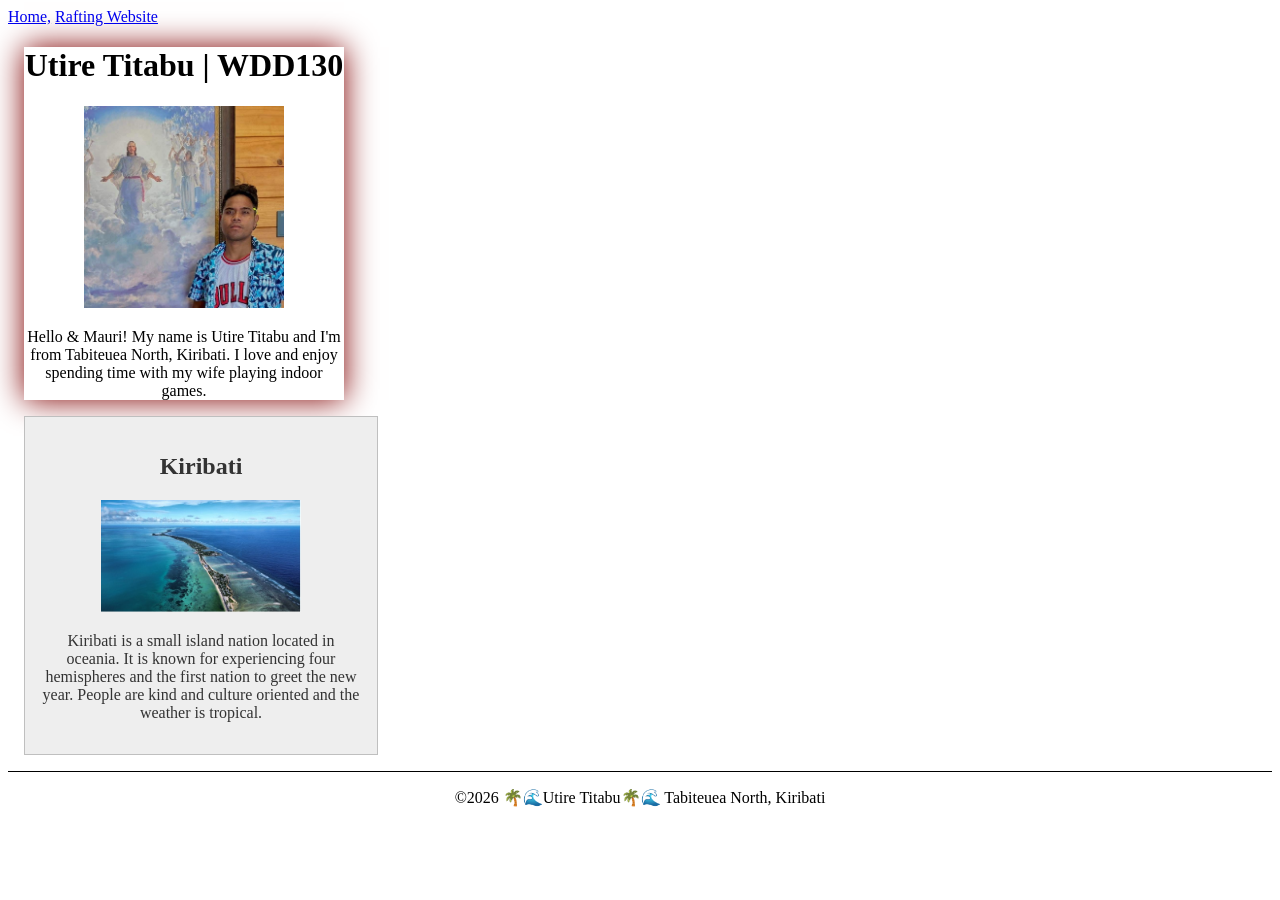
<file: index.html>
<!DOCTYPE html>
<html lang="en">

<head>
    <meta charset="utf-8">
    <meta name="viewport" content="width=device-width,initial-scale=1.0">
    <title>Utire Titabu | WDD 130</title>
    <meta name="description" content="Learn about me, my country and culture">
    <meta name="author" content="Utire Titabu">

    <link rel="stylesheet" href="styles/styles.css">
</head>

<body>
    <header>
        <nav>
            <a href="#">Home,</a>
            <a href="wwr/">Rafting Website</a>
        </nav>
    </header>

    <main>
        <h1>Utire Titabu | WDD130</h1>
        <img src="./images/profile.jpg" alt="Hi and Mauri, my name is Utire Titabu" width="200">
        <p>Hello & Mauri! My name is Utire Titabu and I'm from Tabiteuea North, Kiribati. I love and
            enjoy spending time with my wife playing indoor games.</p>
    </main>
    <aside>
        <h2>Kiribati</h2>
        <img src="./images/tarawa.jpg" alt="A magnificent view of the Tarawa capital of Kiribati"
          width="200">
        <p>Kiribati is a small island nation located in oceania. It is known for experiencing
            four hemispheres and the first nation to greet the new year. People are kind and
            culture oriented and the weather is tropical.</p>
    </aside>
    <footer>
        <p>©2026 🌴🌊Utire Titabu🌴🌊 Tabiteuea North, Kiribati</p>
    </footer>
</body>

</html>
</file>
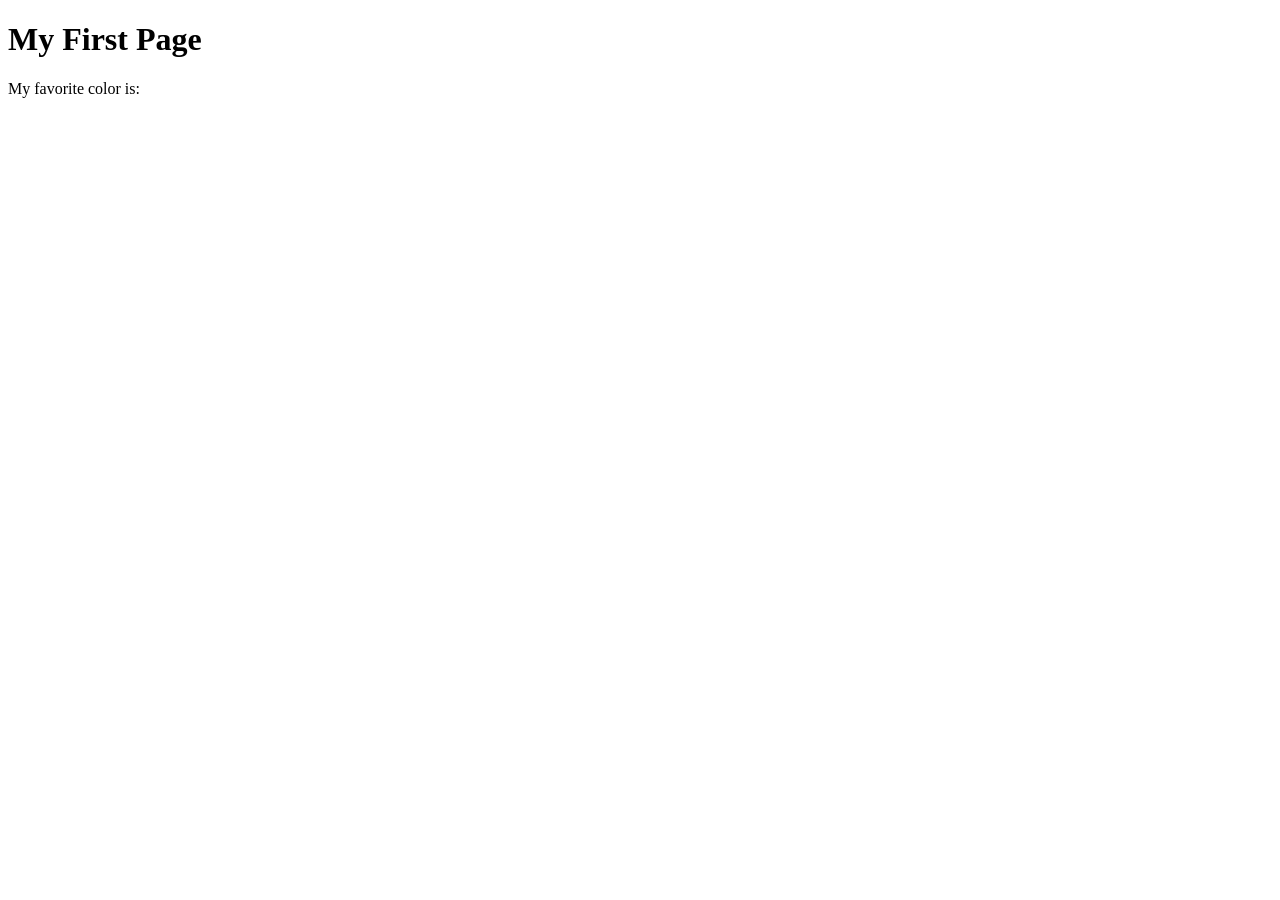
<file: week01/first-page.html>
<!DOCTYPE html>
<html lang="en">
<head>
    <meta charset="UTF-8">
    <meta name="viewport" content="width=device-width, initial-scale=1.0">
    <title>My First Page</title>
</head>
<body>
    <h1>My First Page</h1>
    <p>My favorite color is: </p>
</body>
</html>
</file>
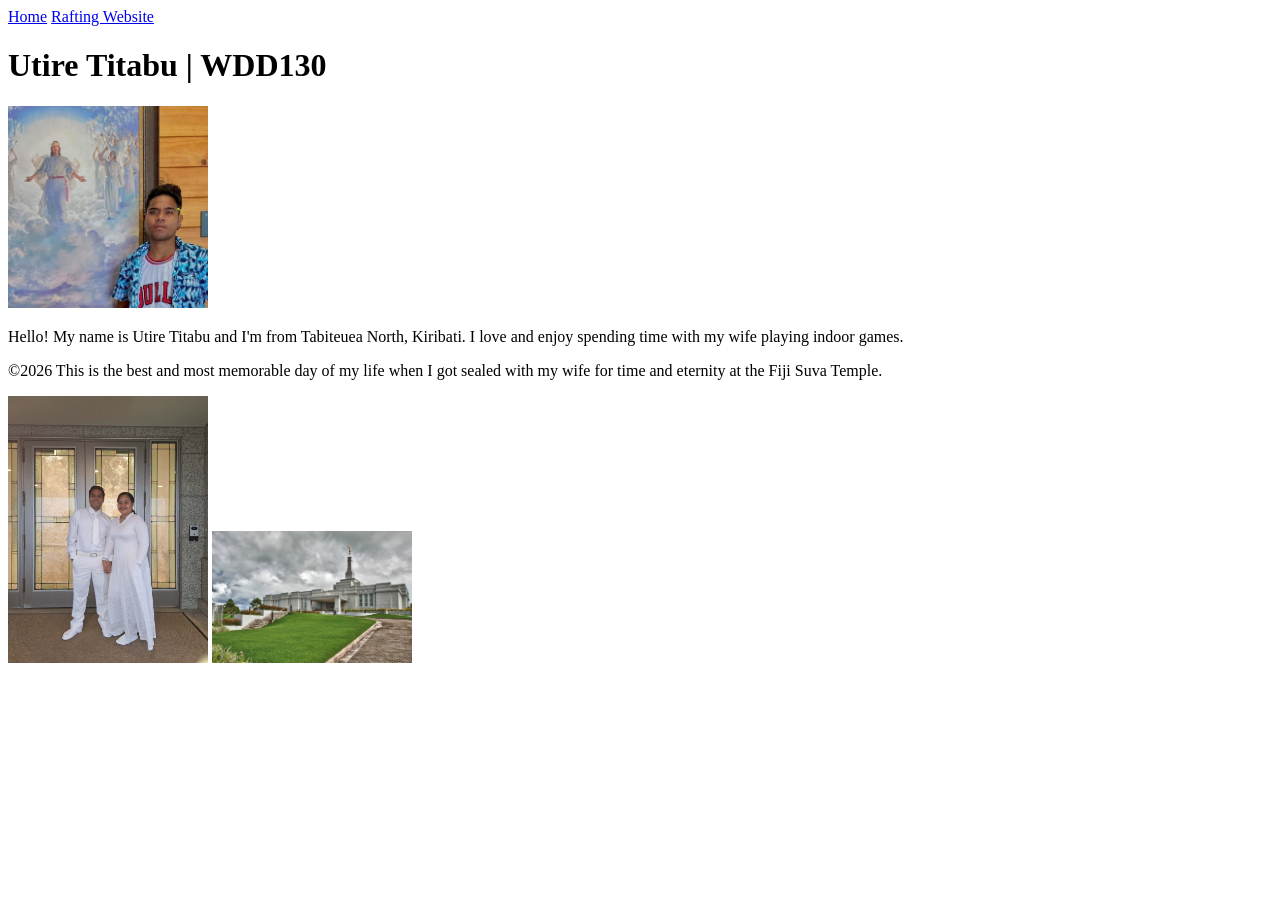
<file: week01/images.html>
<!DOCTYPE html>
<html lang="en">
    <head>
        <meta charset="utf-8">
        <meta name="viewport" content="width=device-width,initial-scale=1.0">
        <title>Utire Titabu | WDD 130</title>
    </head>
    <body>
        <header>
            <nav>
                <a href="#">Home</a>
                <a href="wwr/">Rafting Website</a> 
            </nav>
        </header>
        <main>
            <h1>Utire Titabu | WDD130</h1>
              
            <div class="scroll-images">
                <img src="./images/profile.jpg" alt="This is the photo of myself at the Betio 3rd ward chapel" width="200">
            </div>  
            <p>Hello! My name is Utire Titabu and I'm from Tabiteuea North, Kiribati. I love and enjoy spending time with my wife playing indoor games.</p>
        
        </main>
        <footer>
            <p>©2026 This is the best and most memorable day of my life 
                when I got sealed with my wife for time and eternity at the Fiji Suva Temple.
            </p>
            <div class="scroll-images">
                <img src="./images/family.jpg" alt="Memorable Sealing Day" width="200">
                <img src="./images/Fijitemple.jpg" alt="The Fiji Suva Temple" width="200">      
            </div>
        </footer>
    </body>
</html>
</file>
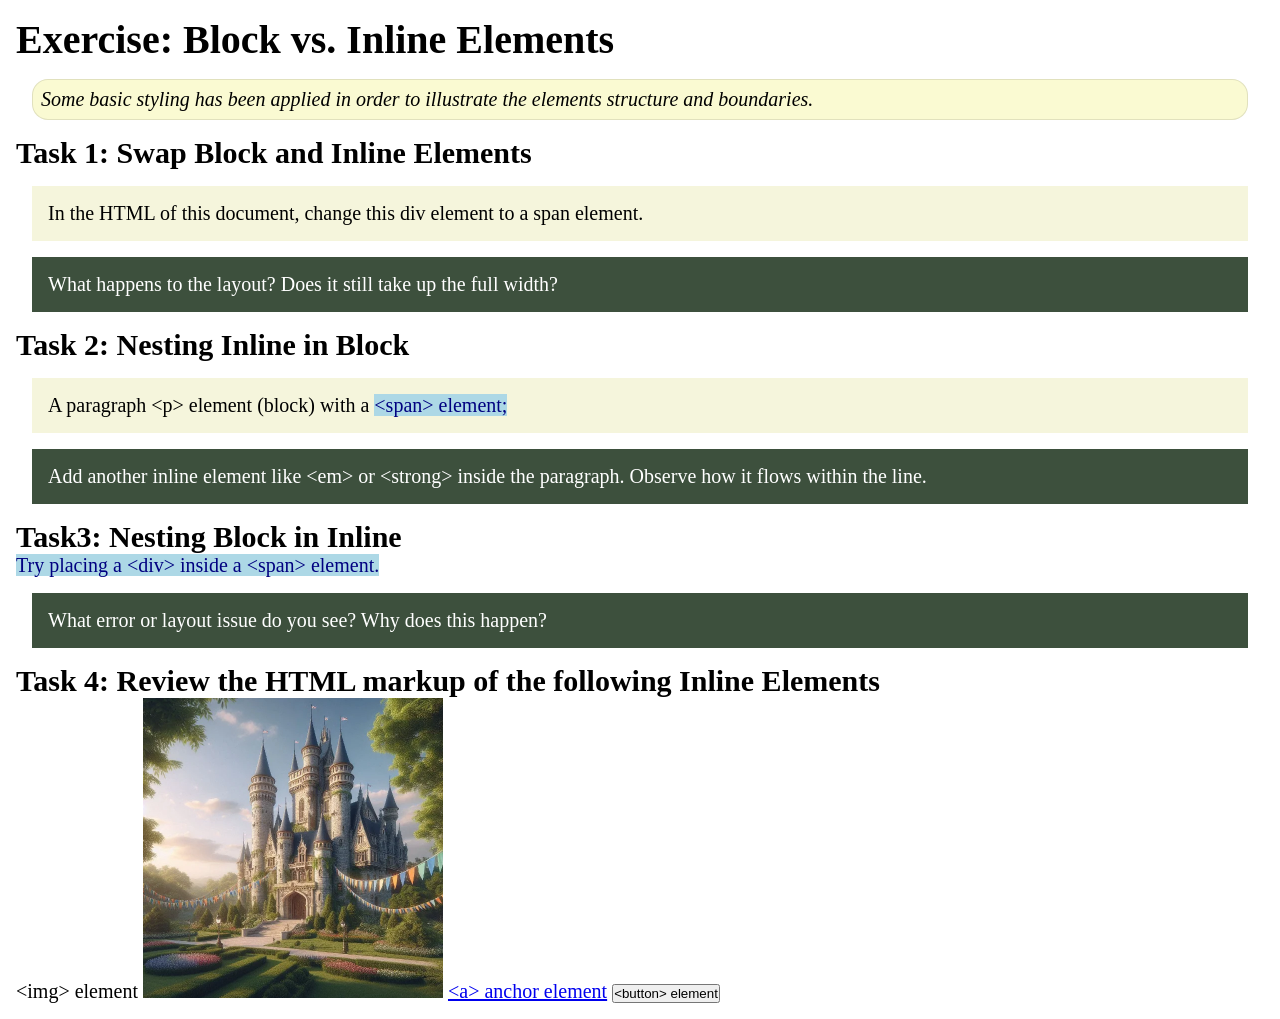
<file: week02/block-vs-inline.html>
<!DOCTYPE html>
<html lang="en">

<head>
    <meta charset="UTF-8">
    <meta name="viewport" content="width=device-width, initial-scale=1.0">
    <title>Exercise: Block vs. Inline Elements</title>
    <link rel="stylesheet" href="styles/block-vs-inline.css">
</head>

<body>
    <main>
        <h1>Exercise: Block vs. Inline Elements</h1>
        <p class="note">Some basic styling has been applied in order to illustrate the elements structure and
            boundaries.</p>

        <h2>Task 1: Swap Block and Inline Elements</h2>
        <div>In the HTML of this document, change this div element to a span element.</div>

        <p class="question">What happens to the layout? Does it still take up the full width?</p>

        <h2>Task 2: Nesting Inline in Block</h2>
        <p>A paragraph &lt;p&gt; element (block) with a <span>&lt;span&gt; element;</span></p>
        <p class="question">Add another inline element like &lt;em&gt; or &lt;strong&gt; inside the paragraph. Observe
            how it flows within the line.</p>

        <h2>Task3: Nesting Block in Inline</h2>
        <span>Try placing a &lt;div&gt; inside a &lt;span&gt; element.</span>
            <p class="question">What error or layout issue do you see? Why does this happen?</p>


            <h2>Task 4: Review the HTML markup of the following Inline Elements</h2>
        &lt;img&gt; element
        <img src="images/castle.webp" alt="placeholder image (images are inline)" width="300" height="300">
        <a href="https://churchofjesuschrist.org">&lt;a&gt; anchor element</a>
        <button type="button">&lt;button&gt; element</button>
    </main>
</body>

</html>
</file>
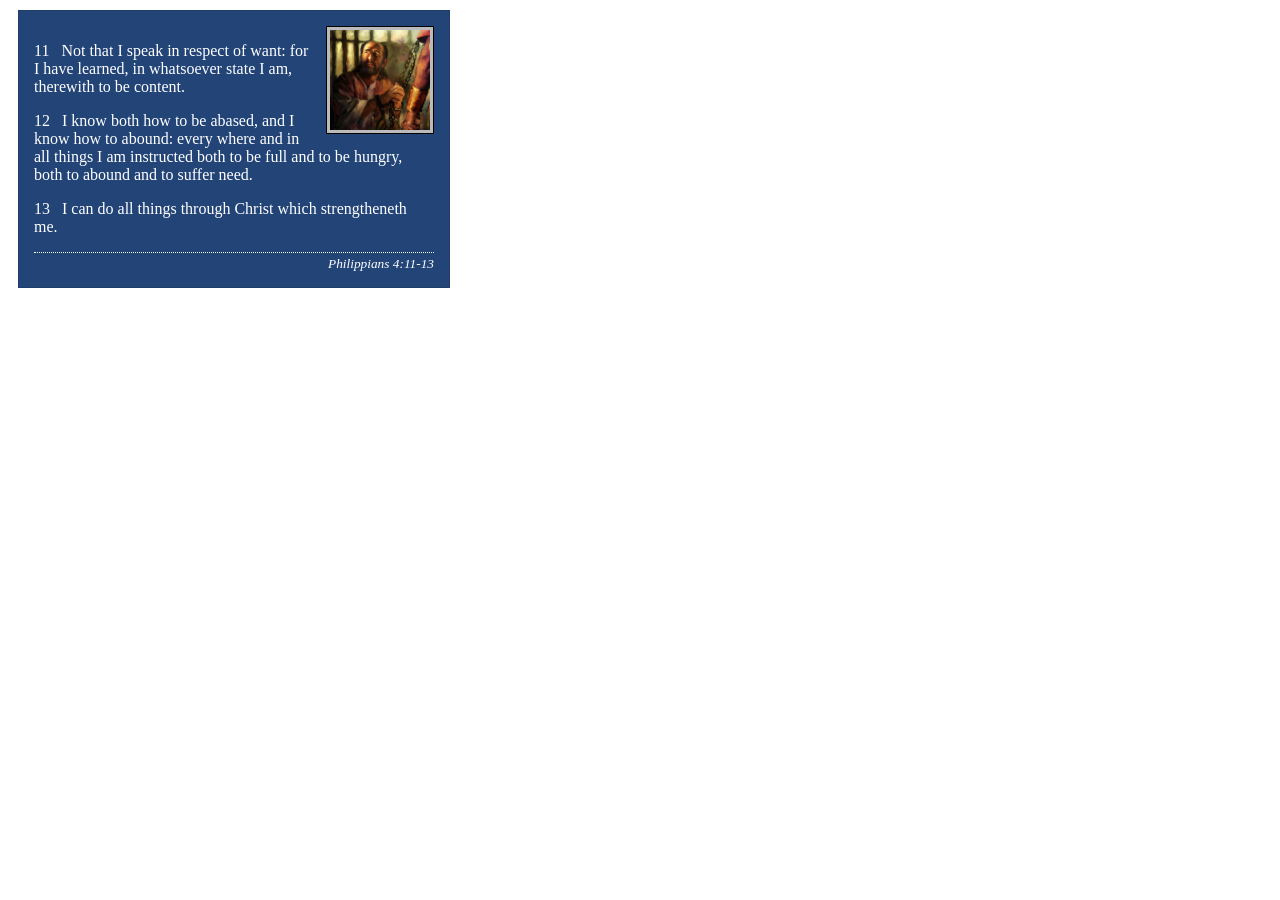
<file: week02/box-model-solution.html>
<!DOCTYPE html>
<html lang="en">
<head>
    <meta charset="UTF-8">
    <meta name="viewport" content="width=device-width, initial-scale=1.0">
    <title>Box Model Activity</title>
    <link rel="stylesheet" href="styles/box-model-solution.css">
</head>
<body>
    <main>
        <div class="callout">
            <img src="images/apostle-paul-imprisoned.webp" alt="Paul the Apostle - Imprisoned in Rome" width="200" height="200">
            <blockquote>
                <p>11 &nbsp; Not that I speak in respect of want: for I have learned, in whatsoever state I am, therewith to be content.</p>
                <p>12 &nbsp; I know both how to be abased, and I know how to abound: every where and in all things I am instructed both to be full and to be hungry, both to abound and to suffer need.</p>
                <p>13 &nbsp; I can do all things through Christ which strengtheneth me.</p>
            </blockquote>
            <cite>Philippians 4:11-13</cite>
        </div>
    </main>
</body>
</html>
</file>
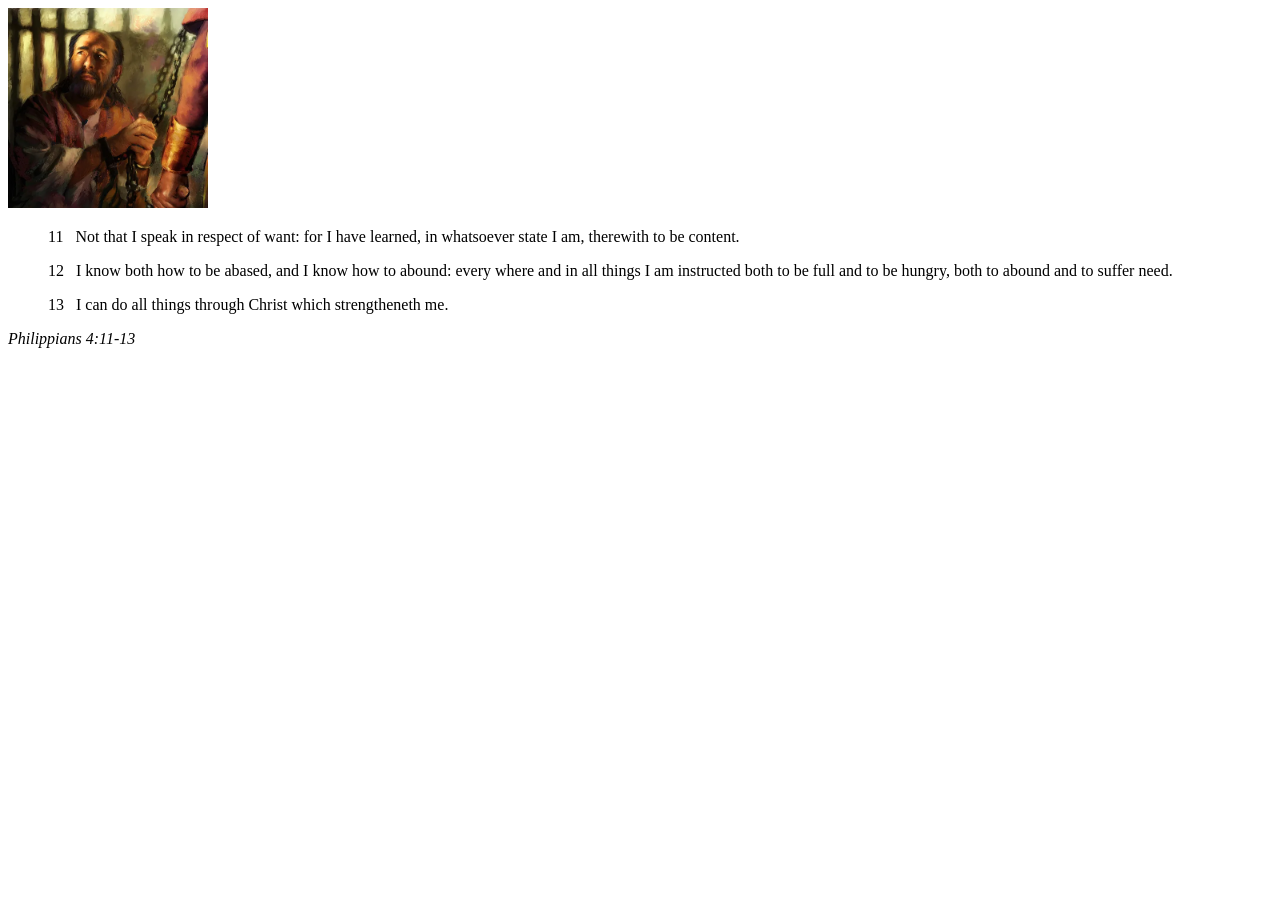
<file: week02/box-model.html>
<!DOCTYPE html>
<html lang="en">
<head>
    <meta charset="UTF-8">
    <meta name="viewport" content="width=device-width, initial-scale=1.0">
    <title>Box Model Activity</title>
</head>
<body>
    <main>
        <div class="callout">
            <img src="images/apostle-paul-imprisoned.webp" alt="Paul the Apostle - Imprisoned in Rome" width="200" height="200">
            <blockquote>
                <p>11 &nbsp; Not that I speak in respect of want: for I have learned, in whatsoever state I am, therewith to be content.</p>
                <p>12 &nbsp; I know both how to be abased, and I know how to abound: every where and in all things I am instructed both to be full and to be hungry, both to abound and to suffer need.</p>
                <p>13 &nbsp; I can do all things through Christ which strengtheneth me.</p>
            </blockquote>
            <cite>Philippians 4:11-13</cite>
        </div>
    </main>
</body>
</html>
</file>
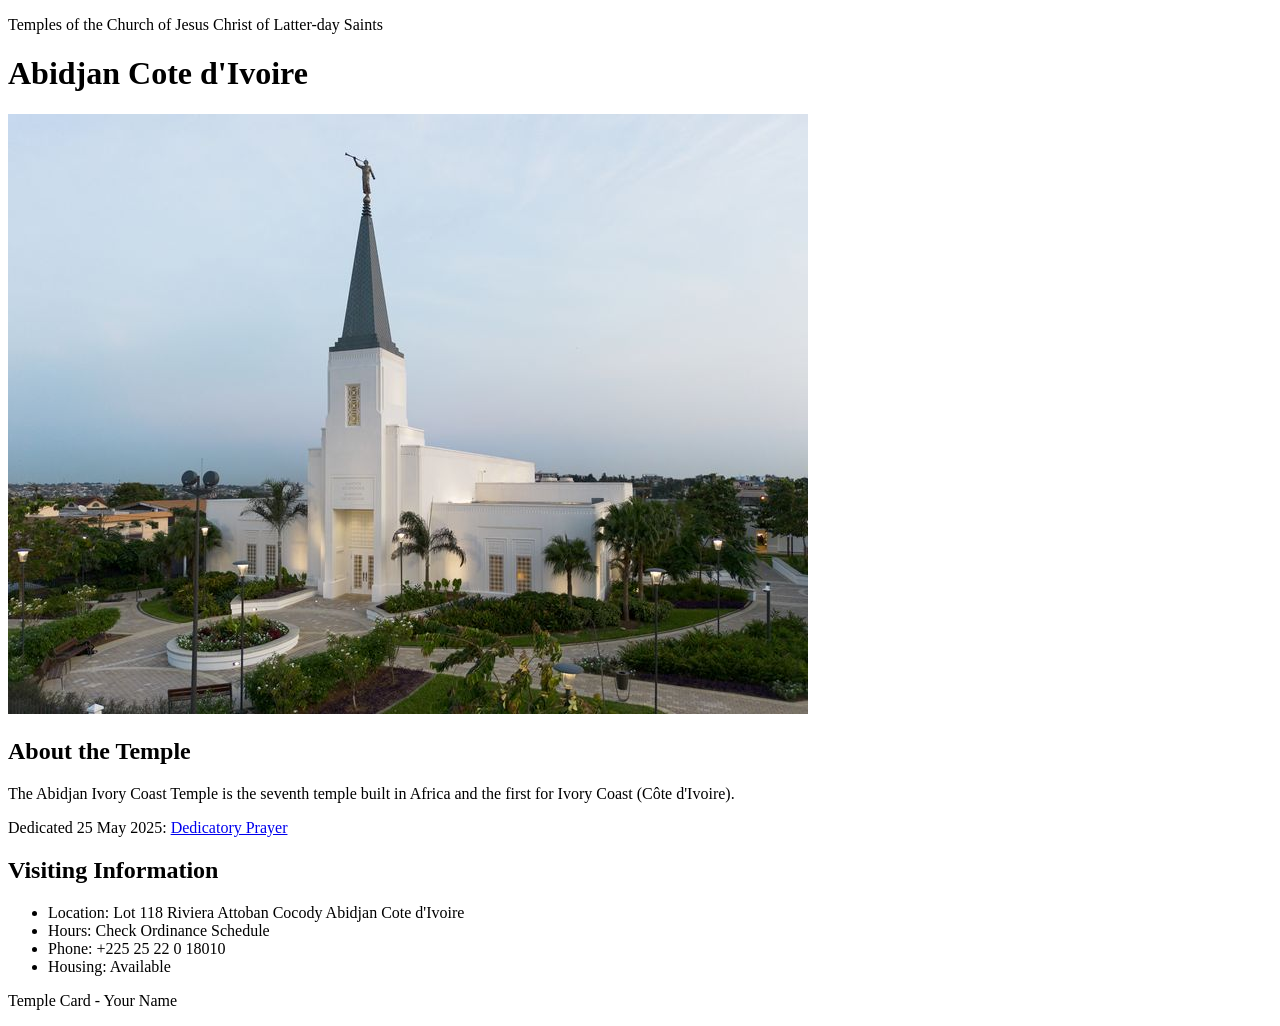
<file: week02/temple.html>
<!DOCTYPE html>
<html lang="en">

<head>
    <meta charset="UTF-8">
    <meta name="viewport" content="width=device-width, initial-scale=1.0">
    <title>Temple Card - Abidjan Cote d'Ivoire</title>
</head>

<body>
    <header>
        <p>Temples of the Church of Jesus Christ of Latter-day Saints</p>
    </header>
    <main>
        <h1>Abidjan Cote d'Ivoire</h1>
        <picture>
            <img src="images/abidjan-ivory-coast.jpeg" alt="Abidjan Cote d'Ivoire Temple">
        </picture>
        <section>
            <h2>About the Temple</h2>
            <p>The Abidjan Ivory Coast Temple is the seventh temple built in Africa and the first for Ivory Coast (Côte
                d'Ivoire).</p>
            <p>Dedicated 25 May 2025: <a
                    href="https://www.churchofjesuschrist.org/temples/dedicatory-prayer/abidjan-ivory-coast-temple/2025-05-25?lang=eng"
                    target="_blank" rel="noopener noreferrer">Dedicatory Prayer</a></p>
        </section>
        <section>
            <h2>Visiting Information</h2>
            <ul>
                <li>Location: Lot 118 Riviera Attoban Cocody Abidjan Cote d'Ivoire</li>
                <li>Hours: Check Ordinance Schedule</li>
                <li>Phone: +225 25 22 0 18010</li>
                <li>Housing: Available</li>
            </ul>
        </section>
    </main>
    <footer>
        <p>Temple Card - Your Name</p>
    </footer>
</body>

</html>
</file>
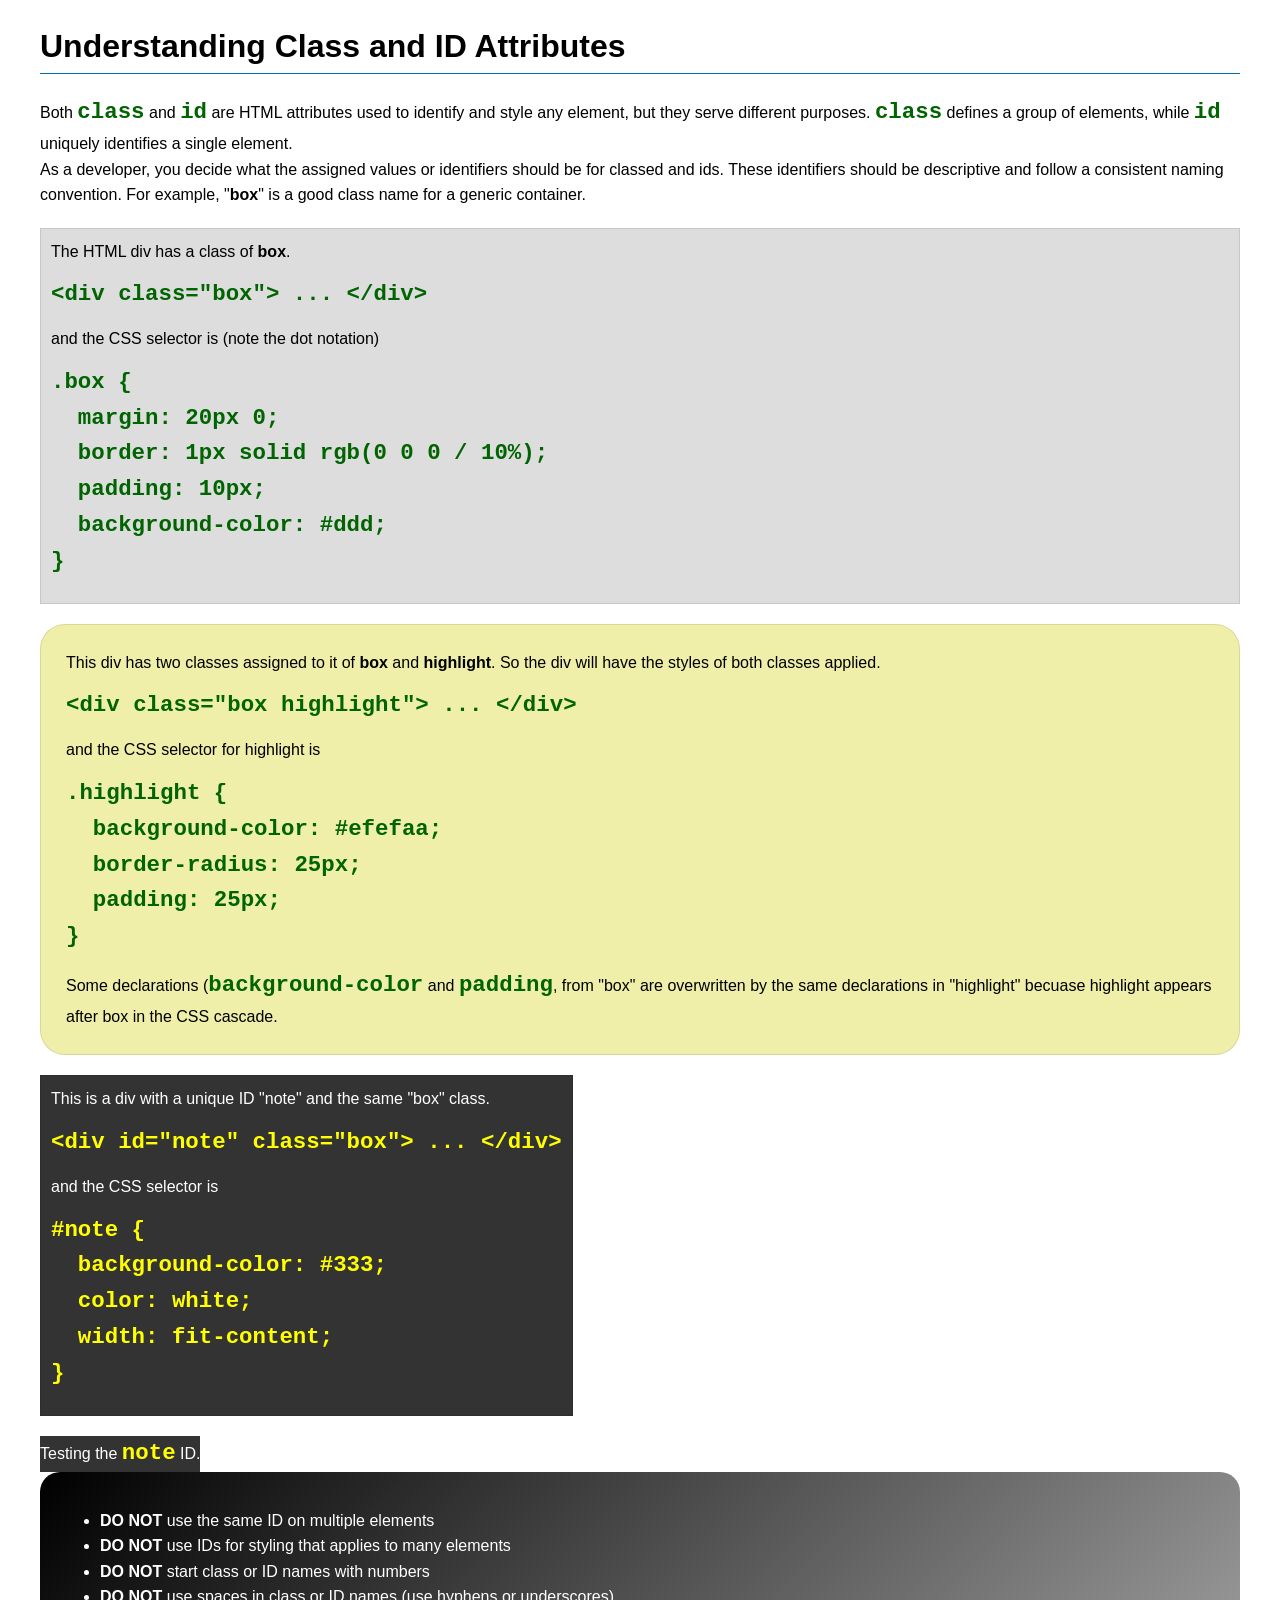
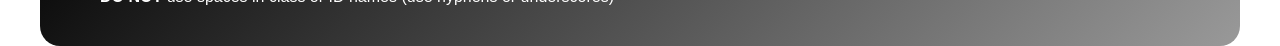
<file: week03/class-and-id.html>
<!DOCTYPE html>
<html lang="en">

<head>
    <meta charset="UTF-8">
    <meta name="viewport" content="width=device-width, initial-scale=1.0">
    <title>Class vs ID Attributes</title>
    <link rel="stylesheet" href="styles/class-and-id.css">
</head>

<body>
    <h1>Understanding Class and ID Attributes</h1>
    <p>Both <code>class</code> and <code>id</code> are HTML attributes used to identify and style any element, but they
        serve different purposes. <code>class</code> defines a group of elements, while <code>id</code> uniquely
        identifies a single element.</p>
    <p>As a developer, you decide what the assigned values or identifiers should be for classed and ids. These
        identifiers should be
        descriptive and follow a consistent naming convention. For example, "<strong>box</strong>" is a good class name
        for a generic container.</p>
    <div class="box">
        <p>The HTML div has a class of <strong>box</strong>.</p>
        <pre><code class="html">&lt;div class="box"&gt; ... &lt;/div&gt;</code></pre>
        and the CSS selector is (note the dot notation)
        <pre><code class="css">.box {
  margin: 20px 0;
  border: 1px solid rgb(0 0 0 / 10%);
  padding: 10px;
  background-color: #ddd; 
}</code></pre>
    </div>

    <div class="box highlight">
        <p>This div has two classes assigned to it of <strong>box</strong> and <strong>highlight</strong>. So the div
            will have the styles of both classes applied.</p>
        <pre><code class="html">&lt;div class="box highlight"&gt; ... &lt;/div&gt;</code></pre>
        and the CSS selector for highlight is
        <pre><code class="css">.highlight {
  background-color: #efefaa;
  border-radius: 25px;
  padding: 25px;
}</code></pre>
<p>Some declarations (<code>background-color</code> and <code>padding</code>, from "box" are overwritten by the same declarations in "highlight" becuase highlight appears after box in the CSS cascade.</p>
    </div>

    <div id="note" class="box">
        <p>This is a div with a unique ID "note" and the same "box" class.</p>
        <pre><code class="html">&lt;div id="note" class="box"&gt; ... &lt;/div&gt;</code></pre>
        and the CSS selector is
        <pre><code class="css">#note {
  background-color: #333;
  color: white;
  width: fit-content;
}</code></pre>
    </div>

    <div id="note">
        <p>Testing the <code>note</code> ID.</p>
    </div>

    <section id="best-practice">
        <ul>
            <li><strong>DO NOT</strong> use the same ID on multiple elements</li>
            <li><strong>DO NOT</strong> use IDs for styling that applies to many elements</li>
            <li><strong>DO NOT</strong> start class or ID names with numbers</li>
            <li><strong>DO NOT</strong> use spaces in class or ID names (use hyphens or underscores)</li>
        </ul>
    </section>




</body>

</html>
</file>
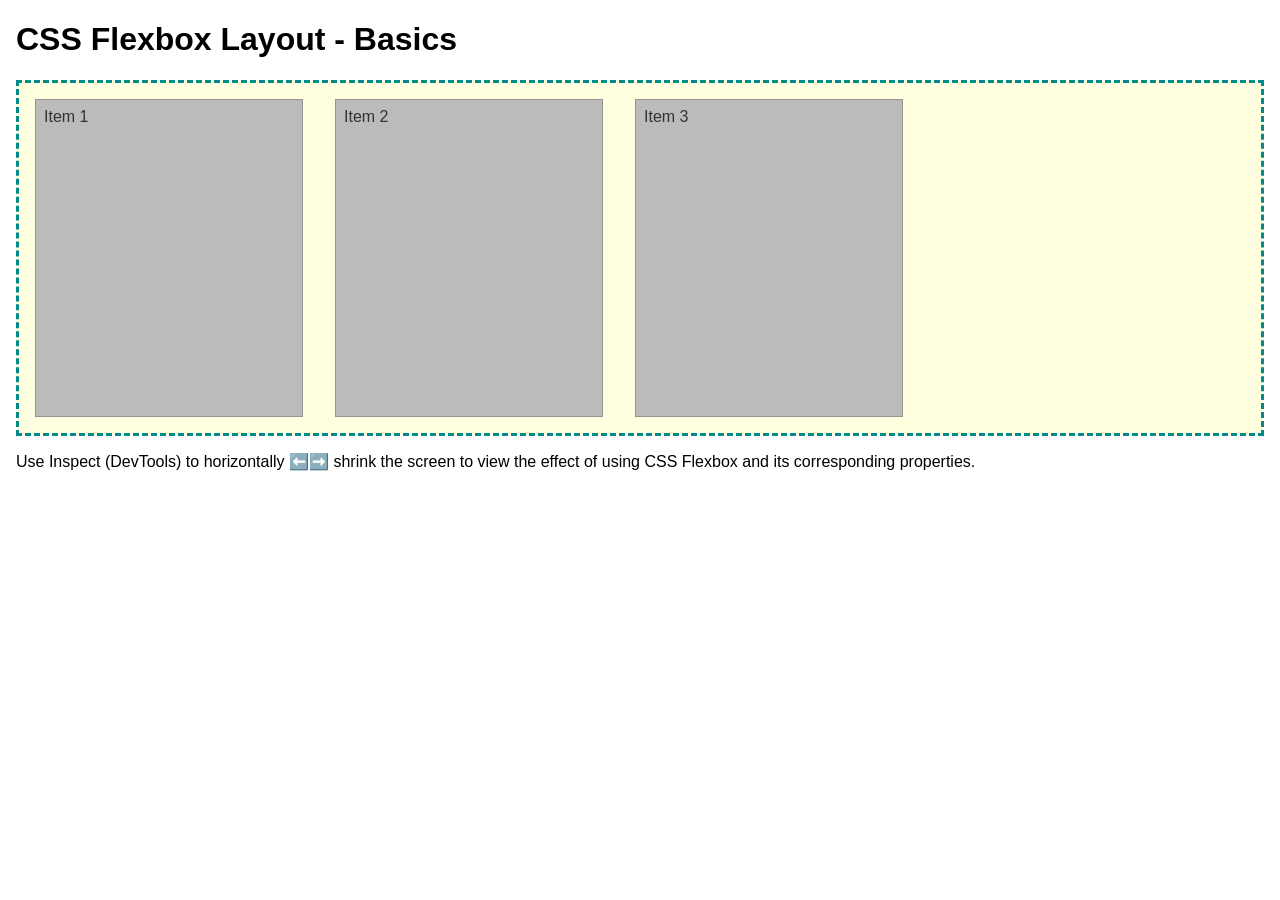
<file: week04/flexbox-layout.html>
<!DOCTYPE html>
<html lang="en">
<head>
    <meta charset="UTF-8">
    <meta name="viewport" content="width=device-width, initial-scale=1.0">
    <title>CSS Flexbox Layout - Basics</title>
    <link rel="stylesheet" href="styles/flexbox.css">
</head>
<body>
    <main>
        <h1>CSS Flexbox Layout - Basics</h1>
        <div class="flex-container">
            <div class="flex-item item1">Item 1</div>
            <div class="flex-item item2">Item 2</div>
            <div class="flex-item item3">Item 3</div>
        </div>
        <p>Use Inspect (DevTools) to horizontally ⬅️➡️ shrink the screen to view the effect of using CSS Flexbox and its corresponding properties.</p>
    </main>
</body>
</html>
</file>
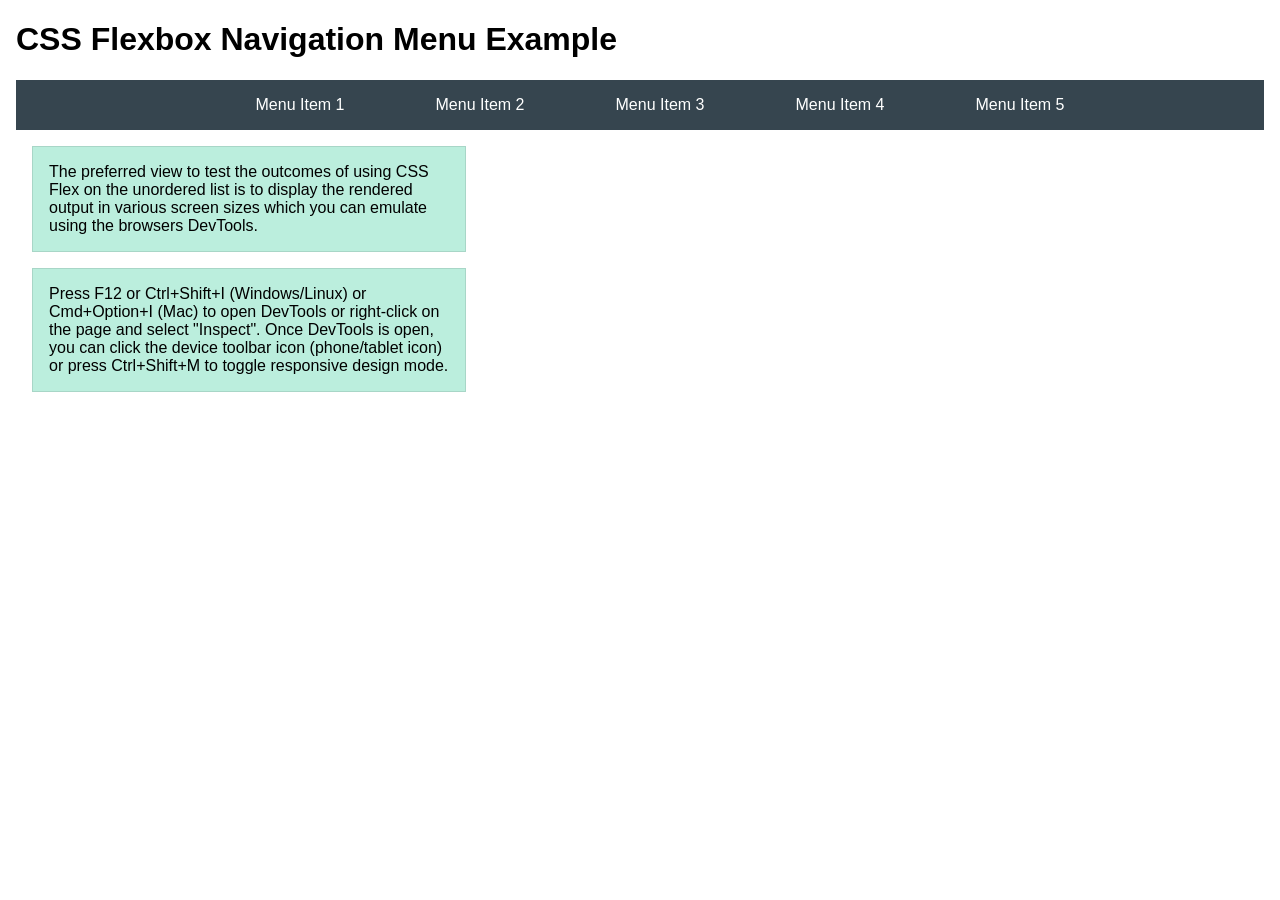
<file: week04/flexbox-menu.html>
<!DOCTYPE html>
<html lang="en">
<head>
    <meta charset="UTF-8">
    <meta name="viewport" content="width=device-width, initial-scale=1.0">
    <title>CSS Flexbox - Navigation Menu</title>
    <link rel="stylesheet" href="styles/flexbox-menu.css">
</head>
<body>
    <main>
        <h1>CSS Flexbox Navigation Menu Example</h1>
        <nav>
            <ul>
                <li><a href="#">Menu Item 1</a></li>
                <li><a href="#">Menu Item 2</a></li>
                <li><a href="#">Menu Item 3</a></li>
                <li><a href="#">Menu Item 4</a></li>
                <li><a href="#">Menu Item 5</a></li>
            </ul>
        </nav>
        <p>The preferred view to test the outcomes of using CSS Flex on the unordered list is to display the rendered output in various screen sizes which you can emulate using the browsers DevTools.</p>

        <p>Press F12 or Ctrl+Shift+I (Windows/Linux) or Cmd+Option+I (Mac) to open DevTools or right-click on the page and select "Inspect". Once DevTools is open, you can click the device toolbar icon (phone/tablet icon) or press Ctrl+Shift+M to toggle responsive design mode.</p>

                      
        
    </main>
</body>
</html>
</file>
<file: styles/styles.css>
main {
    width: 20em;
    height: auto;
    margin: 1em;
    border: 1px solid steelblue padding: 2px;
    box-shadow: 0 0 30px maroon;
    text-align: center;
}

p {
    padding: 0;
}

aside {
    width: 20em;
    margin: 1em;
    border: 1px solid rgba(0, 0, 0, 0.2);
    padding: 1em;
    background-color: #eee;
    color: #333;
    text-align: center;
}

aside img {
    width: 200px;
    height: auto;
}

footer {
    margin-top: 1em;
    border-top: 1px solid #000;
    text-align: center;
}
</file>
<file: week02/styles/block-vs-inline.css>
* {
    margin: 0;
    padding: 0;
}

body {
    font-size: 20px;
    margin: 1rem;
}

p,
div {
    background-color: beige;
    margin: 1rem;
    padding: 1rem;
}

span {
    color: navy;
    background-color: lightblue;
}

code {
    margin: 0;
    padding: 0;
    color: green;
    font-size: 1.2rem;
}

.note {
    font-style: italic;
    background-color: lightgoldenrodyellow;
    border-radius: 1rem;
    border: 1px solid rgb(0 0 0 / 10%);
    margin: 1rem;
    padding: .5rem;
}

.question {
    background-color: #3d503d;
    color: #fff;
}
</file>
<file: week02/styles/box-model-solution.css>
.callout {
    max-width: 400px;
    margin: 10px;
    border: 1px solid rgba(0, 0, 0, .1);
    padding: 15px;
    background-color: #247;
    color: #fff;
}

.callout img {
    float: right;
    margin: 0 0 10px 15px;
    border: 1px solid #000;
    padding: 3px;
    background-color: #bbb;
    width: 100px;
    height: auto;

}

blockquote {
    margin: 0;
}

cite {
    display: block;
    border-top: 1px dotted #fff;
    padding-top: 3px;
    text-align: right;
    font-size: smaller;
}
</file>
<file: week03/styles/class-and-id.css>
body {
    font-family: Arial, sans-serif;
    line-height: 1.6;
    margin: 0;
    padding: 0 40px;
}

h1 {
    border-bottom: 1px solid rgb(0 110 182);
    padding-bottom: 0;
}



p {
    margin: 0;
}

code {
    color: darkgreen;
    font-weight: 700;
    font-size: 1.4rem;
}

/* Class examples - can be reused */

.box {
    margin: 20px 0;
    border: 1px solid rgb(0 0 0 / 10%);
    padding: 10px;
    background-color: #ddd; /* this is shorthand for #dddddd */
}

.highlight {
    background-color: #efefaa;
    border-radius: 25px;
    padding: 25px;
}

/* ID examples - should be unique */

#note {
    background-color: #333;
    color: white;
    width: fit-content;
}

#note code {
    color: yellow;
}

#best-practice {
    background: linear-gradient(135deg, #000 0%, #999 100%);
    color: white;
    border-radius: 20px;
    padding: 20px
}
</file>
<file: week04/styles/flexbox.css>
body {
    font-family: Helvetica, Arial, sans-serif;
    margin: 1rem;
}

.flex-container {
    border: 3px dashed darkcyan;
    background-color: lightyellow;
    display: flex;
    flex-wrap: wrap;
}

.flex-item {
    width: 250px;
    margin: 1rem;
    border: 1px solid rgb(0 0 0 / 20%);
    padding: 0.5rem;
    background-color: #bbb;
    color: #333;
}

.item1 {
    min-height: 100px;
}

.item2 {
    min-height: 200px;
}

.item3 {
    min-height: 300px;
}
</file>
<file: week04/styles/flexbox-menu.css>
body {
    font-family: Helvetica, Arial, sans-serif;
    margin: 1rem;
}

nav {
    background-color: #36454f;
}

nav ul {
    list-style-type: none;
    display: flex;
    flex-wrap: wrap;
    max-width: 900px;
    margin: 0 auto;
    justify-content: space-around;
    align-items: center;
}

nav a {
    display: block;
    color: #fff;
    text-align: center;
    padding: 1rem;
    text-decoration: none;
}

p {
    margin: 1rem;
    border: 1px solid rgb(0 0 0 / 10%);
    padding: 1rem;
    background-color: #bed;
    max-width: 400px;
}

#devtools-btn {
    background-color: #36454f;
    color: white;
    border: none;
    padding: 12px 24px;
    margin: 1rem;
    font-size: 16px;
    font-family: Helvetica, Arial, sans-serif;
    border-radius: 4px;
    cursor: pointer;
    transition: background-color 0.3s ease;
}

#devtools-btn:hover {
    background-color: #4a5a6a;
}

#devtools-btn:active {
    background-color: #2a3a4a;
}
</file>
